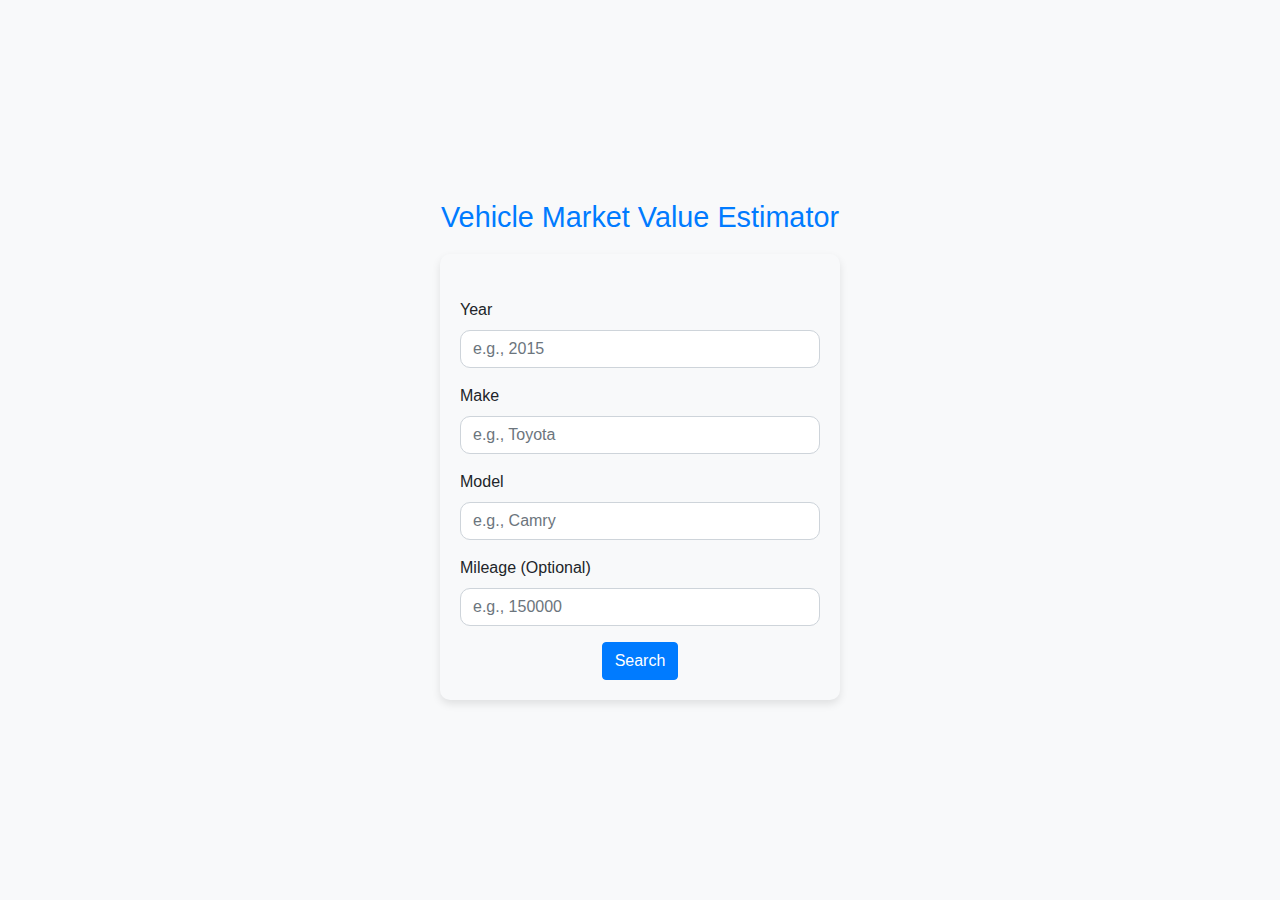
<file: index.html>
<!DOCTYPE html>
<html lang="en">
<head>
    <meta charset="UTF-8">
    <meta name="viewport" content="width=device-width, initial-scale=1.0">
    <title>Vehicle Search</title>
    <link rel="stylesheet" href="https://maxcdn.bootstrapcdn.com/bootstrap/4.5.2/css/bootstrap.min.css">
    <link rel="stylesheet" href="style.css">
</head>
<body>
    <div class="container d-flex flex-column justify-content-center align-items-center vh-100">
        <!-- Centered Heading -->
        <h1 class="text-center heading">Vehicle Market Value Estimator</h1>

        <!-- Search Form Container -->
        <div class="search-form-container">
            <form id="searchForm" class="mt-4">
                <div class="form-group">
                    <label for="year">Year</label>
                    <input type="number" class="form-control" id="year" placeholder="e.g., 2015" required>
                </div>
                <div class="form-group">
                    <label for="make">Make</label>
                    <input type="text" class="form-control" id="make" placeholder="e.g., Toyota" required>
                </div>
                <div class="form-group">
                    <label for="model">Model</label>
                    <input type="text" class="form-control" id="model" placeholder="e.g., Camry" required>
                </div>
                <div class="form-group">
                    <label for="mileage">Mileage (Optional)</label>
                    <input type="number" class="form-control" id="mileage" placeholder="e.g., 150000">
                </div>
                <div class="text-center">
            <button type="submit" class="btn btn-primary">Search</button>
        </div>
        </form>
    </div>

    <script src="https://code.jquery.com/jquery-3.5.1.min.js"></script>
    <script src="script.js"></script>
</body>
</html>
</file>
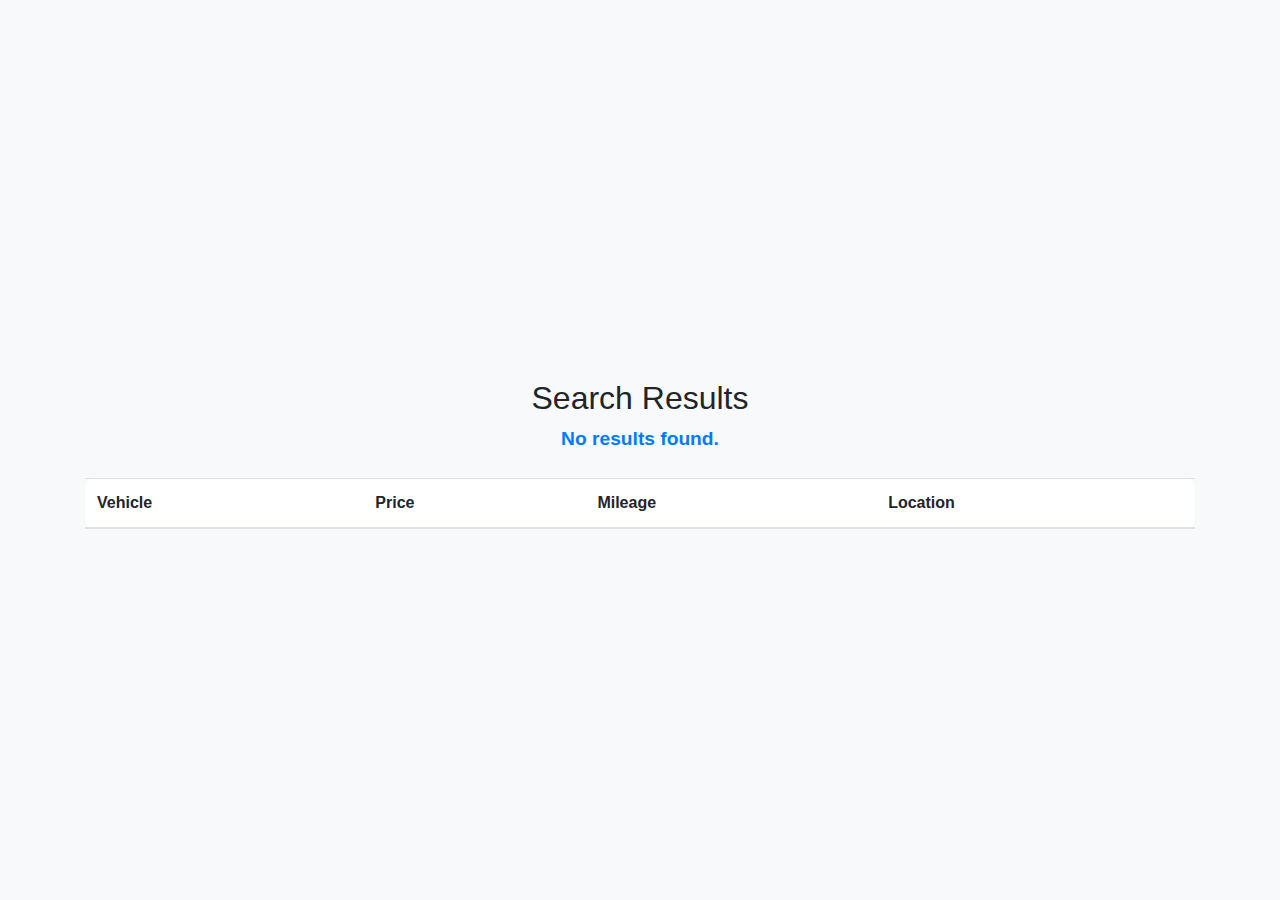
<file: results.html>
<!DOCTYPE html>
<html lang="en">
<head>
    <meta charset="UTF-8">
    <meta name="viewport" content="width=device-width, initial-scale=1.0">
    <title>Search Results</title>
    <link rel="stylesheet" href="https://maxcdn.bootstrapcdn.com/bootstrap/4.5.2/css/bootstrap.min.css">
    <link rel="stylesheet" href="style.css">
    
</head>
<body>
    <div class="container">
        <h2 class="text-center mt-4">Search Results</h2>
        <div class="result-summary" id="estimatedPrice">Estimated Market Value: $0.00</div>
        <table class="table table-striped mt-4">
            <thead>
                <tr>
                    <th>Vehicle</th>
                    <th>Price</th>
                    <th>Mileage</th>
                    <th>Location</th>
                </tr>
            </thead>
            <tbody id="resultsTableBody">
                <!-- JavaScript will populate this table -->
            </tbody>
        </table>
    </div>

    <script src="https://code.jquery.com/jquery-3.5.1.min.js"></script>
    <script src="script.js"></script>
</body>
</html>
</file>
<file: style.css>
body {
    background-color: #f8f9fa;
    font-family: Arial, sans-serif;
}

h1 {
    color: #007bff;
}

.container {
    display: flex;
    flex-direction: column;
    align-items: center;
    height: 100vh;
    justify-content: center;
}

.heading {
    color: #007bff;
    font-size: 1.8em;
    margin-bottom: 20px;
}
.form-control {
    border-radius: 10px;
}

button {
    border-radius: 10px;
}

.results-container {
    margin-top: 2rem;
}

.table {
    margin-top: 2rem;
    background-color: #ffffff;
    border-radius: 10px;
}

.result-summary {
    font-size: 1.2em;
    font-weight: bold;
    color: #007bff;
}
.search-btn {
    width: 150px; /* Set a custom width */
    padding: 10px 20px; /* Adjust padding as needed */
    border-radius: 10px;
    font-size: 1em;
}
.search-form-container {
    width: 100%;
    max-width: 400px; /* Restrict max width */
    padding: 20px;
    background-color: #f8f9fa;
    border-radius: 10px;
    box-shadow: 0 4px 8px rgba(0, 0, 0, 0.1);
}
</file>
